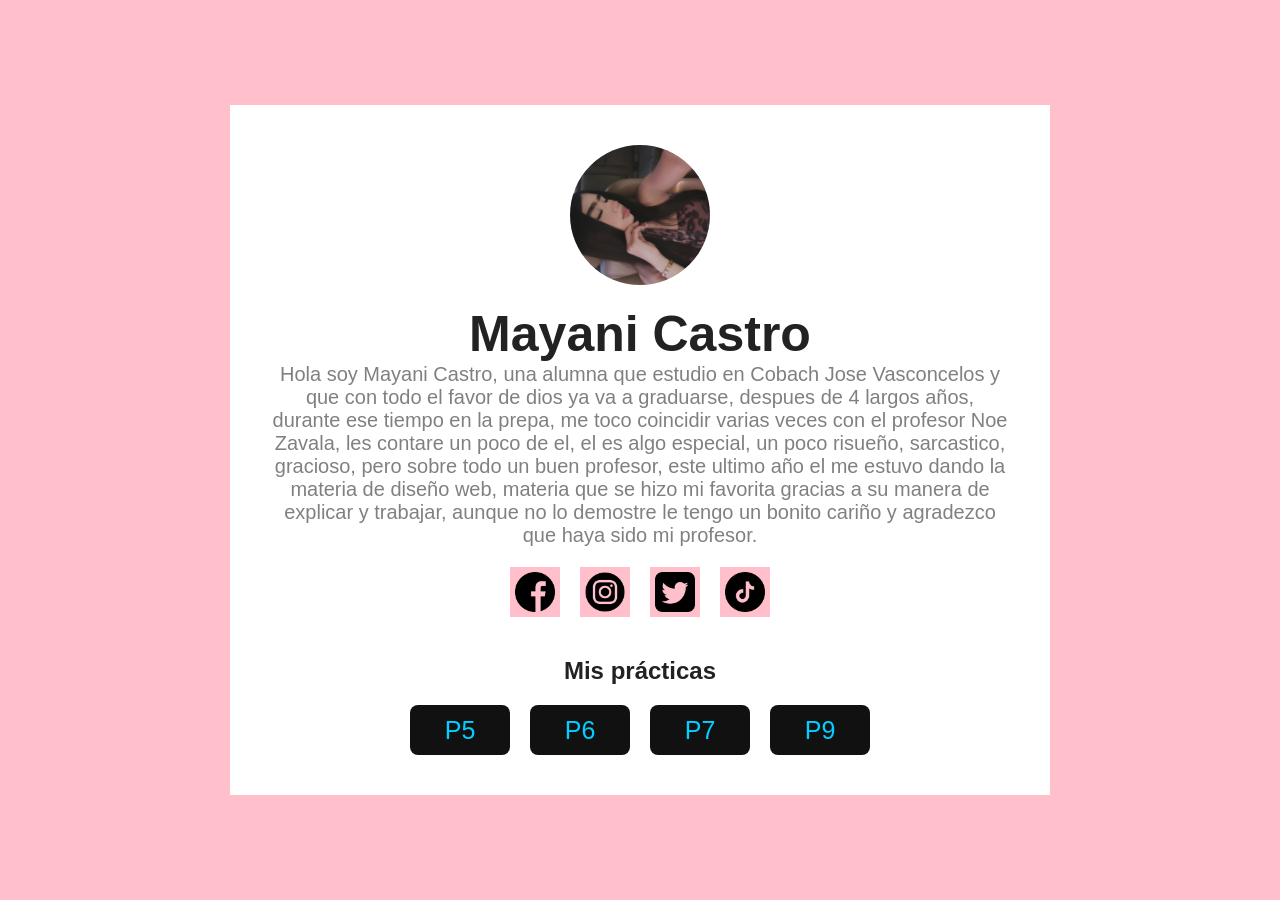
<file: index.html>
<!DOCTYPE html>
<html lang="es">
<head>
    <meta charset="UTF-8">
    <meta name="viewport" content="width=device-width, initial-scale=1.0">
    <title>Portafolio</title>
    <link rel="stylesheet" href="portafolio/estilos/estilos.css">
</head>
<body>

    <div class="contenedor">
        <div class="tarjeta">

            <div class="foto">
                <img src="portafolio/img/yo.jpg">
            </div>

            <h1>Mayani Castro</h1>
            <p>Hola soy Mayani Castro, una alumna que estudio en Cobach Jose Vasconcelos y que con todo el favor de dios ya va a graduarse, despues de 4 largos años, durante ese tiempo en la prepa, me toco coincidir varias veces con el profesor Noe Zavala, les contare un poco de el, el es algo especial, un poco risueño, sarcastico, gracioso, pero sobre todo un buen profesor, este ultimo año el me estuvo dando la materia de diseño web, materia que se hizo mi favorita gracias a su manera de explicar y trabajar, aunque no lo demostre le tengo un bonito cariño y agradezco que haya sido mi profesor.</p>

            <div class="redes">
                <div class="icono">
                    <img src="portafolio/img/facebook.png">
                </div>
                <div class="icono">
                    <img src="portafolio/img/instagram.png">
                </div>
                <div class="icono">
                    <img src="portafolio/img/x.png">
                </div>
                <div class="icono">
                    <img src="portafolio/img/tiktok.png">
                </div>
            </div>

            <h2>Mis prácticas</h2>

            <div class="botones">
              <a href="portafolio/practica6/index.html"><button>P5</button></a> 
               <a href="portafolio/practica7/index.html"><button>P6</button></a>
               <a href="portafolio/galeria/index.html"><button>P7</button></a>
                <a href="portafolio/netflix/index.html"><button>P9</button></a>
            </div>

        </div>
    </div>

</body>
</html>
</file>
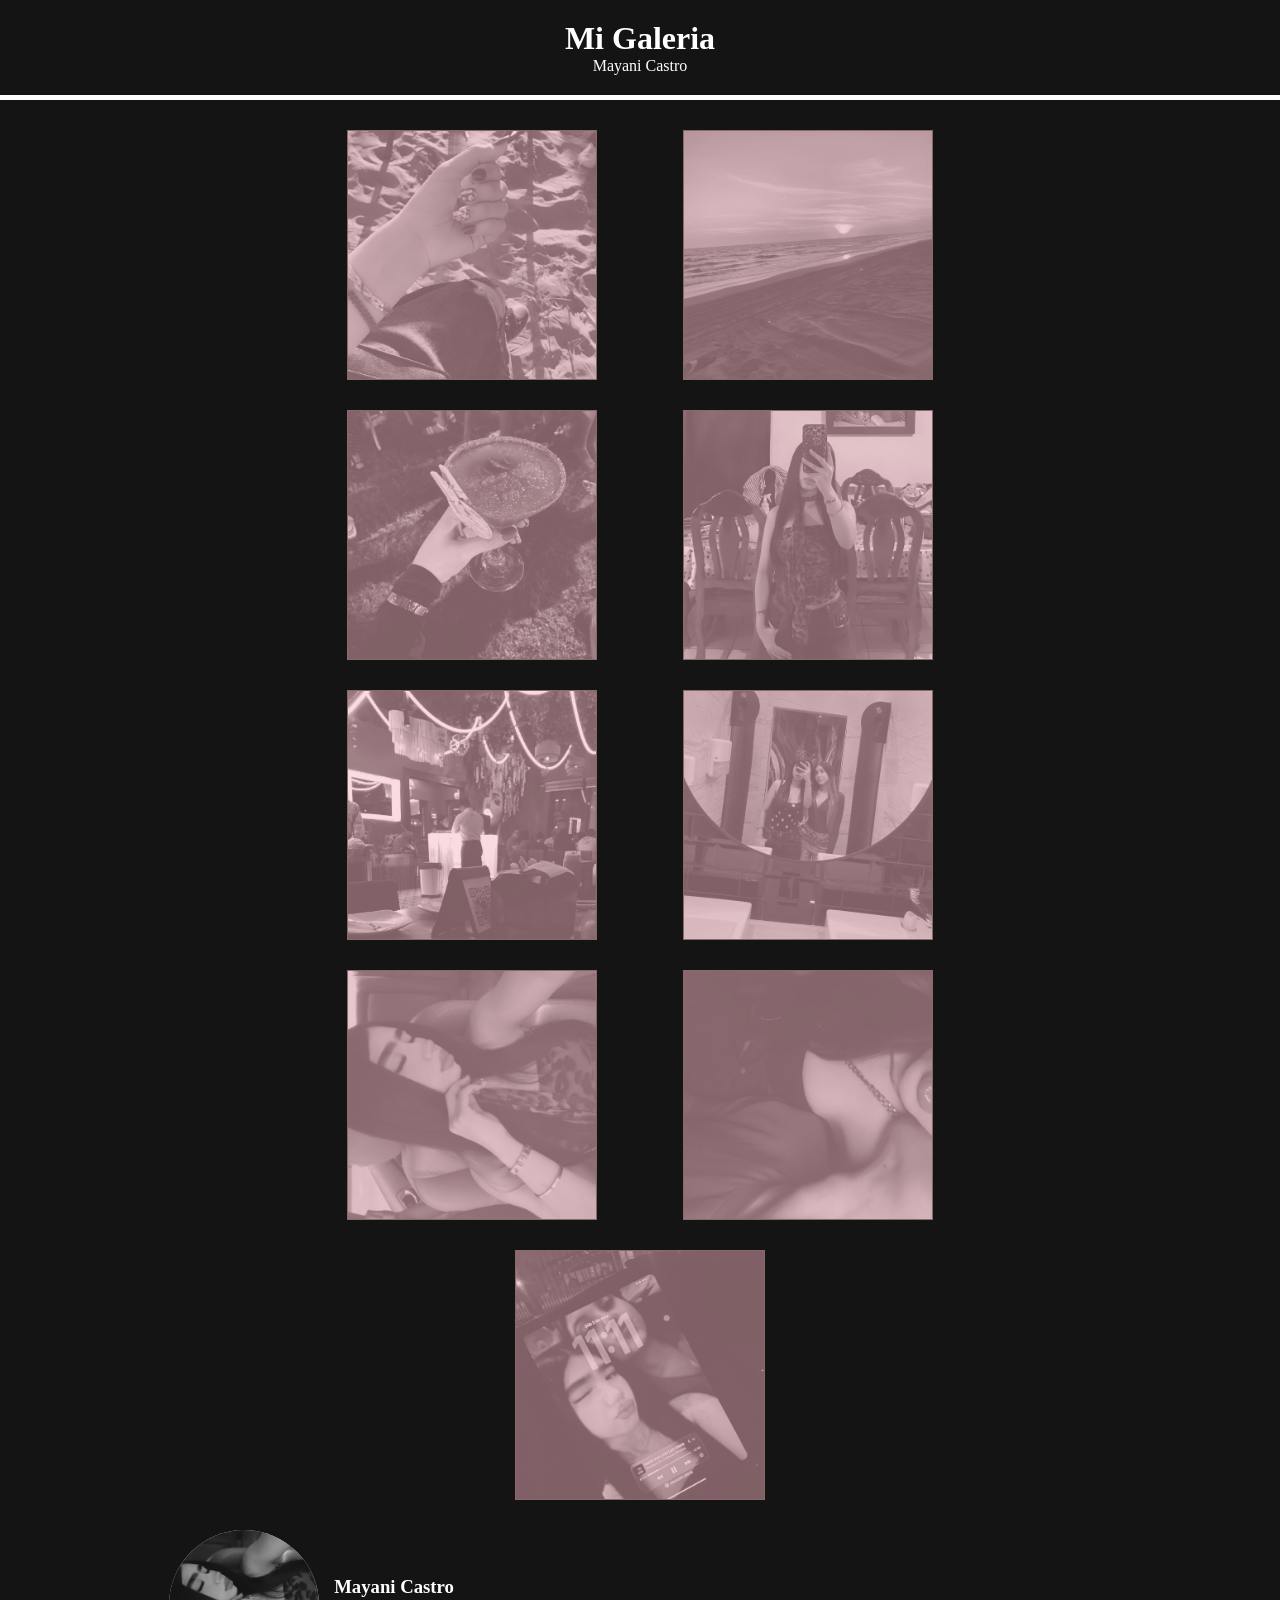
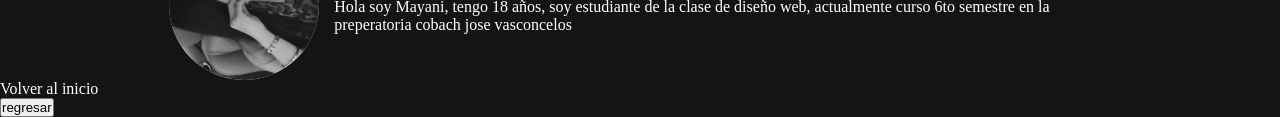
<file: portafolio/galeria/index.html>
<!DOCTYPE html>
<html>
<head>
	<meta charset="utf-8">
	<meta name="viewport" content="width=device-width, initial-scale=1">
	<title>Mi Galeria - Mayani Castro - 633</title>

	<link rel="stylesheet" type="text/css" href="estilos/galeria.css">
</head>
<body>
	
	<header>
		<div class="presentacion">
			<h1>Mi Galeria</h1>
			<p>Mayani Castro</p>
		</div>
	</header>

	<main>

		<section class="galeria">
			
			<div class="foto">
				<img src="img/foto1.jpg">
			</div>

			<div class="foto">
				<img src="img/foto2.jpg">
			</div>

			<div class="foto">
				<img src="img/foto3.jpg">
			</div>

			<div class="foto">
				<img src="img/foto4.jpg">
			</div>

			<div class="foto">
				<img src="img/foto5.jpg">
			</div>

			<div class="foto">
				<img src="img/foto6.jpg">
			</div>

			<div class="foto">
				<img src="img/foto7.jpg">
			</div>

			<div class="foto">
				<img src="img/foto8.jpg">
			</div>

			<div class="foto">
				<img src="img/foto9.jpg">
			</div>



		</section>
		
	</main>

	<footer>
		<section class="presentacion">
			<div class="foto">
				<img src="img/foto7.jpg">

			</div>

			<div class="texto">
				<h3>Mayani Castro</h3>
				<p>Hola soy Mayani, tengo 18 años, soy estudiante de la clase de diseño web, actualmente curso 6to semestre en la preperatoria cobach jose vasconcelos</p>
			</div>


		</section>
	</footer>
<p>Volver al inicio</p>
<a href="../../index.html"><button>regresar</button></a>
</body>
</html>
</file>
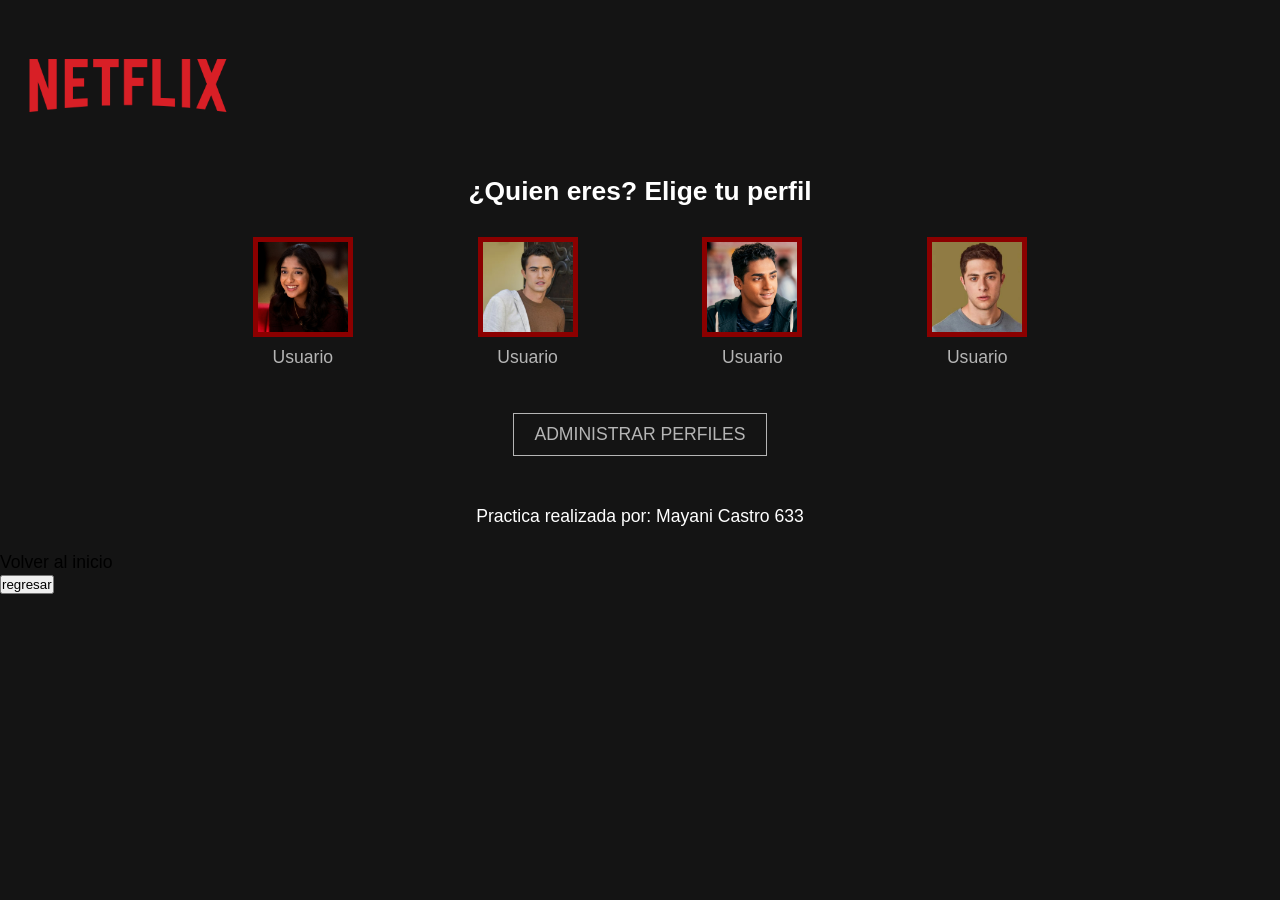
<file: portafolio/netflix/index.html>
<!DOCTYPE html>
<html>
<head>
	<meta charset="utf-8">
	<meta name="viewport" content="width=device-width, initial-scale=1">
	<title>Netflix</title>

	<link rel="stylesheet" type="text/css" href="estilos/netflix.css">

	<link rel="icon" href="img/logo.png">
</head>
<body>

	<header>
		<menu>
			<div class="logo">
				<img src="img/netflix.png">
			</div>
		</menu>
	</header>
	<main>
		<div class="contenedor">

			<div class="texto">
				<h2>¿Quien eres? Elige tu perfil</h2>
			</div>

			<div class="perfiles">

				<div class="cuenta">
					
					<div class="foto">
						<img src="img/devi.jpg">
					</div>

					<div class="nombre">
						<p>Usuario</p>

					</div>
				</div>

				<div class="cuenta">
					
					<div class="foto">
						<img src="img/paxton.jpg">
					</div>

					<div class="nombre">
						<p>Usuario</p>
						
					</div>
				</div>

				<div class="cuenta">
					
					<div class="foto">
						<img src="img/des.jpg">
					</div>

					<div class="nombre">
						<p>Usuario</p>
						
					</div>
				</div>

				<div class="cuenta">
					
					<div class="foto">
						<img src="img/ben.jpg">
					</div>

					<div class="nombre">
						<p>Usuario</p>
						
					</div>
				</div>
			</div>

			<div class="configuracion">
				<a href="">ADMINISTRAR PERFILES</a>
			</div>
		</div>
		 
	</main>
	<footer>
		<p>Practica realizada por: Mayani Castro 633</p>
	</footer>


	<p>Volver al inicio</p>
<a href="../../index.html"><button>regresar</button></a>

</body>
</html>
</file>
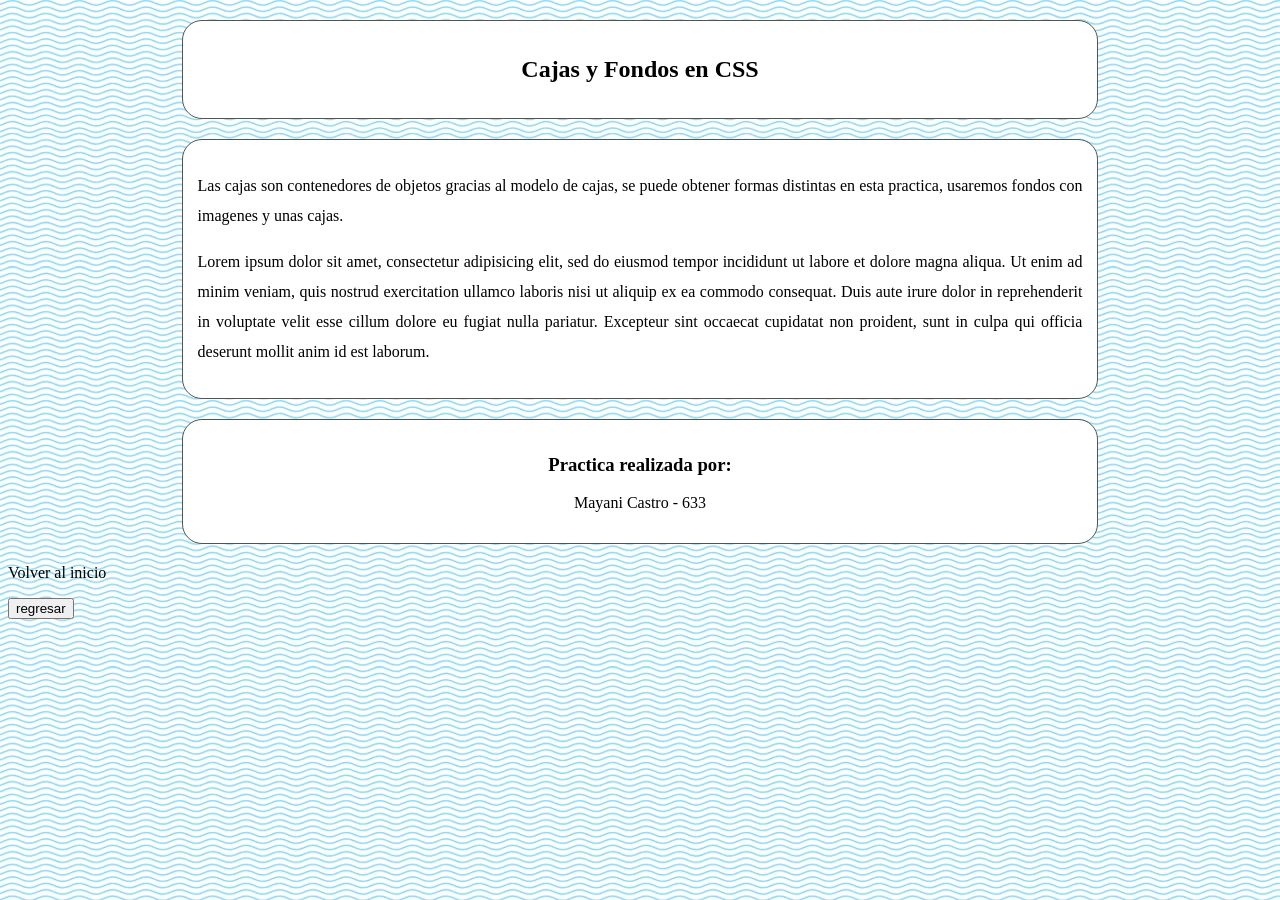
<file: portafolio/practica6/index.html>
<!DOCTYPE html>
<html>
<head>
	<meta charset="utf-8">
	<meta name="viewport" content="width=device-width, initial-scale=1">
	<title>Fondos con CSS - Mayani Castro 633</title>
	<link rel="stylesheet" type="text/css" href="estilos/fondo.css">
</head>
<body>

	<div class="inicio">

		<h2>Cajas y Fondos en CSS</h2>
		




	</div>



	<div class="principal">
		<p>Las cajas son contenedores de objetos gracias al modelo de cajas, se puede obtener formas distintas en esta practica, usaremos fondos con imagenes y unas cajas.</p>

		<p>Lorem ipsum dolor sit amet, consectetur adipisicing elit, sed do eiusmod
		tempor incididunt ut labore et dolore magna aliqua. Ut enim ad minim veniam,
		quis nostrud exercitation ullamco laboris nisi ut aliquip ex ea commodo
		consequat. Duis aute irure dolor in reprehenderit in voluptate velit esse
		cillum dolore eu fugiat nulla pariatur. Excepteur sint occaecat cupidatat non
		proident, sunt in culpa qui officia deserunt mollit anim id est laborum.</p>




	</div>





	<div class="pie">
		<h3>Practica realizada por:</h3>

		<p>Mayani Castro - 633</p>






	</div>


	<p>Volver al inicio</p>
<a href="../../index.html"><button>regresar</button></a>

</body>
</html>
</file>
<file: portafolio/estilos/estilos.css>
*{
    margin:0;
    padding:0;
    box-sizing:border-box;
}

body{
    background:pink;
    display:flex;
    justify-content:center;
    align-items:center;
    height:100vh;
    font-family:Arial, sans-serif;
}

.contenedor{
    width:80%;
    max-width:900px;
    background:pink;
    padding:40px;
}

.tarjeta{
    background:white;
    text-align:center;
    padding:40px;
}

.foto{
    width:140px;
    height:140px;
    background:black;
    border-radius:50%;
    margin:auto;
    overflow: hidden;
    display: flex;
    align-items: center;
    justify-content: center;
}

.foto img{
    width: 100%;
    height: 100%;
    object-fit: cover;
}

h1{
    margin-top:20px;
    font-size:50px;
    color:#222;
}

p{
    color:gray;
    font-size:20px;
}

.redes{
    display:flex;
    justify-content:center;
    gap:20px;
    margin-top:20px;
}

.icono{
    width:50px;
    height:50px;
    background:pink;
    display: flex;
    align-items: center;
    justify-content: center;
    overflow: hidden;
}

.icono img{
    width: 80%;
    height: 80%;
    object-fit: contain;
}

h2{
    margin-top:40px;
    margin-bottom:20px;
    color:#222;
}

.botones{
    display:flex;
    justify-content:center;
    gap:20px;
}

button{
    width:100px;
    height:50px;
    background:#111;
    color:#00cfff;
    border:none;
    border-radius:8px;
    font-size:25px;
    cursor:pointer;
}

button:hover{
    background:#333;
}
</file>
<file: portafolio/galeria/estilos/galeria.css>
*{
	padding: 0;
	margin: 0;
	box-sizing: border-box;
}

body{
	background: #141414;
	color: white;
	font-family: verdana;
	font-size: 1rem;
}


header{
	text-align: center;
	padding: 20px;
	border-bottom: 5px solid white;

}

main .galeria{
	width: 60%;
	background: #141414;
	margin: 0 auto;
	padding: 15px;
	display: flex;
	flex-wrap: wrap;
	justify-content: space-evenly;
}


.galeria .foto{
	width: 250px;
	height: 250px;
	background: pink;
	margin: 15px 10px;
}

/*Aqui acomodaremos las fotos para que entren en su caja*/

main .foto img{
	width: 100%;
	filter: grayscale(80%);
	opacity: 0.5; border: 1px solid #141414;
}

main .foto img:hover{
     opacity: 1;
     transition: 0.5s;
}

footer .presentacion{
	width: 85%;
	margin: 0 auto;
}

footer .foto{
	width: 150px;
	height: 150px;
	background: pink;
	border-radius: 100%;
}

footer .foto img{
	width: 100%;
	border-radius: 100%;
}

footer .texto{
	width: 70%;
	margin: 15px;
}

footer .presentacion{
	display: flex;
	justify-content: center;
	align-items: center;
}
</file>
<file: portafolio/netflix/estilos/netflix.css>
*{
	padding: 0;
	margin: 0;
	box-sizing: border-box;
}

.contenedor{
	width: 80%;
	margin: 0 auto;
}

body{
	background: #141414;
	font-family: Arial;
	font-size: 1.1rem;
}


header menu .logo img{
	width: 20%;
}

main{
	
}

main .cuenta{
	width: 20%;
	margin: 10px;
	padding: 10px;
}

main .cuenta .foto{
	width: 100px;
	height: 100px;
	background: darkred;
	margin: 10px auto;
	border: 5px solid transparent;
}

main .cuenta .nombre{
	text-align: center;
	color: #b5b5b5
}

main .perfiles{
	display: flex;
	justify-content: center;
}

main h2{
	text-align: center;
	color: white;
}

main .cuenta .foto:hover{
	border: 5px solid white;
	transition: 1s;
}

main .configuracion a{
	text-align: center;
	color: #b5b5b5;
	text-decoration: none;
	display: inline-block;
	border: 1px solid #b5b5b5;
	padding: 10px 20px;
}

main .configuracion{
	display: flex;
	justify-content: center;
	margin: 25px;
}

main .configuracion a:hover{
	color: white;
	border: 1px solid white;
}

footer{
	text-align: center;
	padding: 25px;
	color: white;

}

main .foto img{
	width: 100%;
}
</file>
<file: portafolio/practica6/estilos/fondo.css>
body{
	background: url("../img/fondo.webp");
}

div{
	width: 70%;
	background: white ;
	margin: 20px auto;
	padding: 15px;
	border-radius: 20px;
	border: 1px solid #505454;
}

div:hover{
	background: black;
	color: white;
}

/*texto de caja inicio y pie centrado*/

.inicio, .pie{
	text-align: center;
}

/*texto de caja principal debe tener texto justificado y con mayor interlineal*/

.principal p{
	text-align: justify;
	line-height: 30px;
}
</file>
